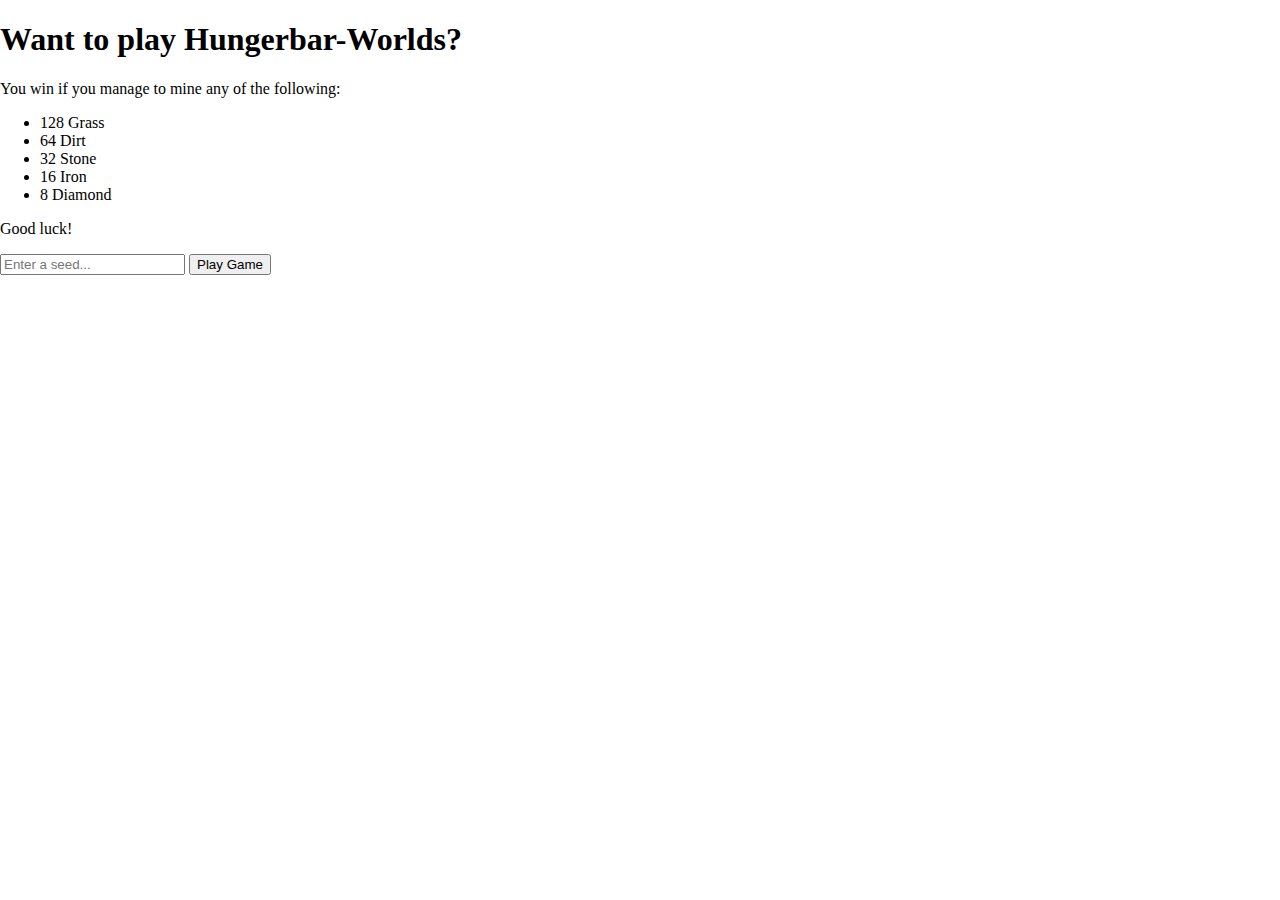
<file: index.html>
<!DOCTYPE html>
<html lang="en">
<head>
    <link rel="stylesheet" type="text/css" href="style.css">
    <meta charset="utf-8">
    <title>Hungerbar-Worlds</title>
</head>
<body>
<main>
    <h1>Want to play Hungerbar-Worlds?</h1>
    <p>You win if you manage to mine any of the following:</p>
    <ul>
        <li>128 Grass</li>
        <li>64 Dirt</li>
        <li>32 Stone</li>
        <li>16 Iron</li>
        <li>8 Diamond</li>
    </ul>
    <p>Good luck!</p>
    <form method="get">
        <input type="number" name="seed" placeholder="Enter a seed..." value="">
        <input type="submit" value="Play Game" id="startButton"
               onclick='this.form.action=location.pathname + "playgame.html";'>
    </form>
</main>
<script>
  // Function to create and start the AudioContext
  function initAudio() {
    src="p5.js";
    src="p5.sound.min.js";
    // Check if AudioContext is supported in the browser
    if (typeof window.AudioContext !== 'undefined' || typeof window.webkitAudioContext !== 'undefined') {
      // Create AudioContext
      var audioCtx = new (window.AudioContext || window.webkitAudioContext)();

      // Your sound loading and playback logic here...
      // For example, load sounds and play them using the audioCtx.
      // You can use audio elements or the Web Audio API depending on your needs.

      // Example: Creating a simple oscillator sound
      var oscillator = audioCtx.createOscillator();
      oscillator.frequency.value = 440; // Set the frequency to 440 Hz (A4 note)
      oscillator.connect(audioCtx.destination);
      oscillator.start();
    } else {
      console.log('Web Audio API is not supported in this browser.');
    }
  }

  // Listen for the click event on the button and initialize audio
  var startButton = document.getElementById('startButton');
  startButton.addEventListener('click', initAudio);
</script>
</body>
</html>
</file>
<file: style.css>
html, body {
  margin: 0;
  padding: 0;
}
canvas {
  display: block;
}

.image {
  height: 100px;
  width: 100px;
  image-rendering: auto;
}

.crisp-edges {
  image-rendering: -webkit-optimize-contrast;
  image-rendering: crisp-edges;
}

.pixelated {
  image-rendering: pixelated;
}

.smooth {
  image-rendering: smooth;
}

.high-quality {
  image-rendering: high-quality;
}

.top-bar {
  height: 10vh;
  background-color: #a3a3a3;
  display: flex;
  flex-direction: row;
  justify-content: space-between;
  align-items: center;
}

.block-type {
  display: flex;
  flex-direction: row;
  justify-content: center;
  align-items: center;
  
  width: 100%;
  height: 100%;

  color: #fff;
  text-shadow: 0 0 10px #000;
  cursor: pointer;
}

.block-type:hover {
  background-color: #6b6b6b !important;
}

#grass {
  background-color: rgb(0, 180, 0);
}
#dirt {
  background-color: rgb(115, 118, 83);
}

#stone {
  background-color: rgb(58, 50, 50);
}

#iron {
  background-color: rgb(161, 157, 148);
}

#diamond {
  background-color: rgb(69, 172, 165);
}
#water {
  background-color: rgb(90, 188, 216);
}

#water {
  background-color: rgb(90, 188, 216);
}

#wood {
  background-color: rgb(91, 45, 0);
}
#leaf {
  background-color: rgba(5, 131, 5, 0.5);
}
#sapling {
  background-color: rgb(191, 199, 49);
}


#restart {
  background-color: rgb(0, 0, 0);
}

.active {
  border: 5px solid rgb(255, 139, 61);
  box-shadow: 0 0 10px rgb(255, 139, 61);
}
</file>
